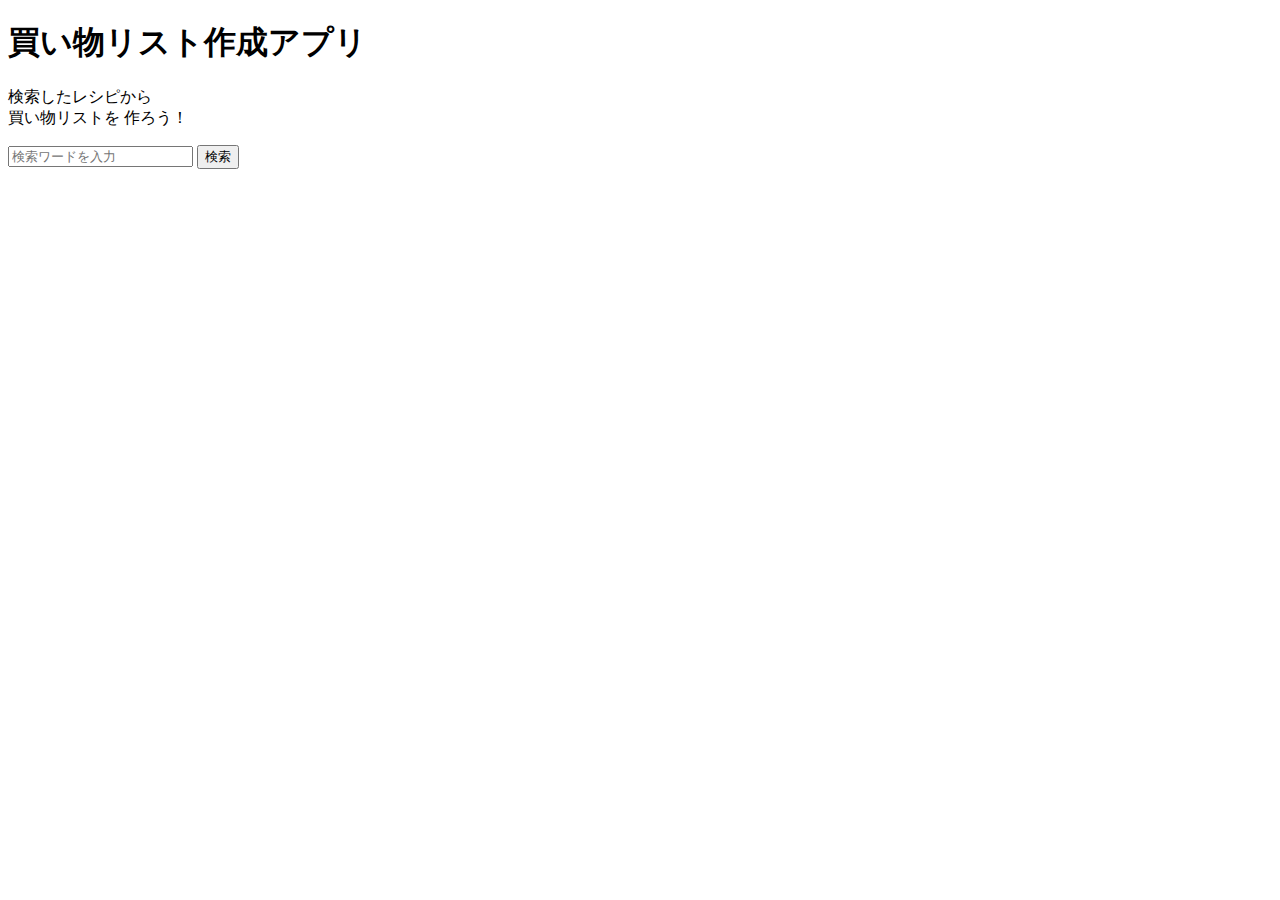
<file: index.html>
<!DOCTYPE html>
<html lang="ja">
    <head>
        <meta charset= "UTF-8">
        <meta http-equiv="X-UA-Compatible" content="IE=edge">
        <meta name="viewport" content="width=device-width, initial-scale=1.0" >
        <title>買い物リスト作成アプリ</title>
        <link rel="stylesheet" href="https://yuuauuy1.github.io/web-apli.github.io/recipe_title.css"/>
    </head>
    <body>
        <div class = " title">
            <h1> 買い物リスト作成アプリ</h1>
            <p>検索したレシピから<br> 買い物リストを 作ろう！</p>
            <div class = "searchbox">
                <form id ="form1" action="https://yuuauuy1.github.io/web-apli.github.io/search_carrot.html" method="get">
                    <input id="sbox" type="search" name="search" placeholder= "検索ワードを入力">              
                    <input id= "sbtn" type="submit" name="submit" value="検索">            
                </form>
            </div>
        </div>
    </body>
</html>
</file>
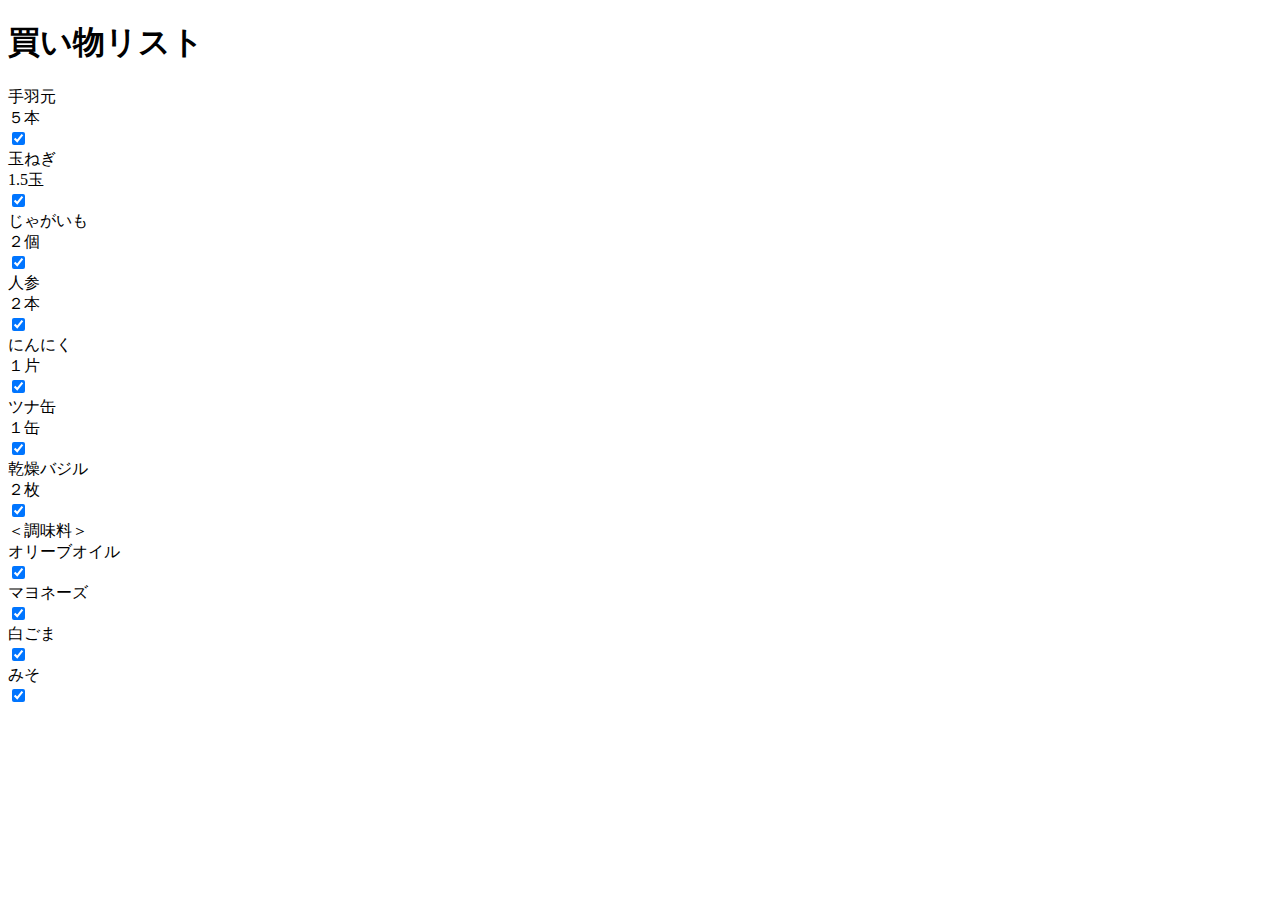
<file: list.html>
<!DOCTYPE html>
<html lang="ja">
    <head>
        <meta charset= "UTF-8">
        <meta http-equiv="X-UA-Compatible" content="IE=edge">
        <meta name="viewport" content="width=device-width, initial-scale=1.0" >
        <title>買い物リスト　一覧</title>
        <link rel="stylesheet" href="https://yuuauuy1.github.io/web-apli.github.io/list.css"/>
    </head>
    <body>        
        <header>                   
            <h1>買い物リスト</h1>                                    
        </header>
        <div class = "list">
            <li class = "ingredients_list">
                <div class ="ingredient">手羽元</div>
                <div class ="amount">５本</div>
                <input type="checkbox" id="01-A" name="checkbox01" checked="checked">
                <label for="01-A" class="checkbox01"></label>
            </li>
            <li class = "ingredients_list">
                <div class ="ingredient">玉ねぎ</div>
                <div class ="amount">1.5玉</div>
                <input type="checkbox" id="01-B" name="checkbox01" checked="checked">
                <label for="01-B" class="checkbox01"></label>
            </li>
            <li class = "ingredients_list">
                <div class ="ingredient">じゃがいも</div>
                <div class ="amount">２個</div>
                <input type="checkbox" id="01-C" name="checkbox01" checked="checked">
                <label for="01-C" class="checkbox01"></label>
            </li>
            <li class = "ingredients_list">
                <div class ="ingredient">人参</div>
                <div class ="amount">２本</div>
                <input type="checkbox" id="01-D" name="checkbox01" checked="checked">
                <label for="01-D" class="checkbox01"></label>
            </li>
            <li class = "ingredients_list">
                <div class ="ingredient">にんにく</div>
                <div class ="amount">１片</div>
                <input type="checkbox" id="01-E" name="checkbox01" checked="checked">
                <label for="01-E" class="checkbox01"></label>
            </li>
            <li class = "ingredients_list">
                <div class ="ingredient">ツナ缶</div>
                <div class ="amount">１缶</div>
                <input type="checkbox" id="01-F" name="checkbox01" checked="checked">
                <label for="01-F" class="checkbox01"></label>
            </li>
            <li class = "ingredients_list">
                <div class ="ingredient">乾燥バジル</div>
                <div class ="amount">２枚</div>
                <input type="checkbox" id="01-G" name="checkbox01" checked="checked">
                <label for="01-G" class="checkbox01"></label>
            </li>
            <li class = "ingredients_list">
                <div class ="ingredient">＜調味料＞</div>
                <div class ="amount"></div>                        
            </li>
            <li class = "ingredients_list">
                <div class ="ingredient">オリーブオイル</div>
                <div class ="amount"></div>
                <input type="checkbox" id="01-H" name="checkbox01" checked="checked">
                <label for="01-H" class="checkbox01"></label>
            </li>
            <li class = "ingredients_list">
                <div class ="ingredient">マヨネーズ</div>
                <div class ="amount"></div>
                <input type="checkbox" id="01-I" name="checkbox01" checked="checked">
                <label for="01-I" class="checkbox01"></label>
            </li>
            <li class = "ingredients_list">
                <div class ="ingredient">白ごま</div>
                <div class ="amount"></div>
                <input type="checkbox" id="01-J" name="checkbox01" checked="checked">
                <label for="01-J" class="checkbox01"></label>
            </li>
            <li class = "ingredients_list">
                <div class ="ingredient">みそ</div>
                <div class ="amount"></div>
                <input type="checkbox" id="01-K" name="checkbox01" checked="checked">
                <label for="01-K" class="checkbox01"></label>
            </li>
        </div>  
    </body>
</html>
</file>
